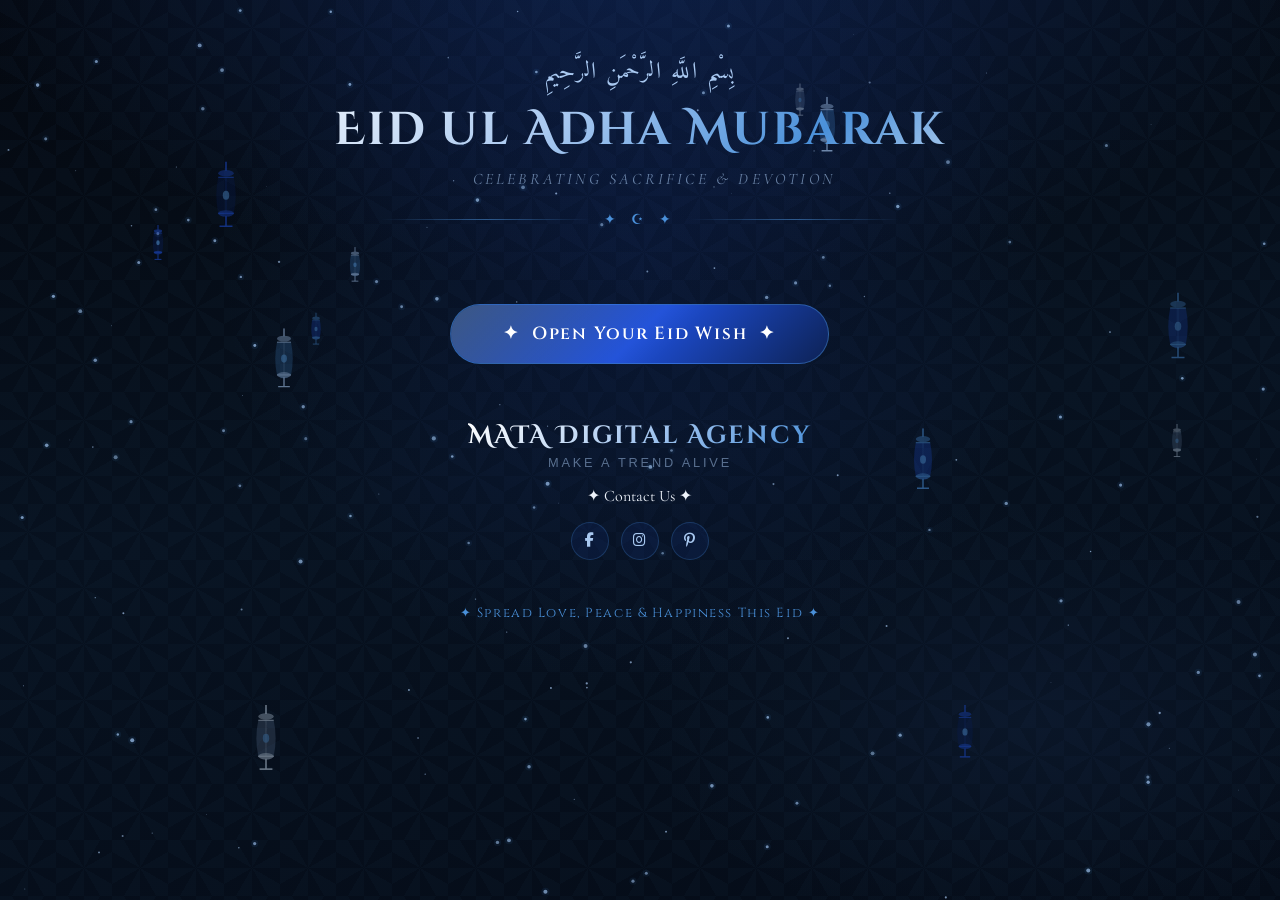
<file: index.html>
<!DOCTYPE html>
<html lang="en">
<head>
  <meta charset="UTF-8">
  <meta name="viewport" content="width=device-width, initial-scale=1.0">
  <title>Eid ul Adha Mubarak — MATA Digital Agency</title>
  <link href="https://fonts.googleapis.com/css2?family=Cinzel+Decorative:wght@400;700;900&family=Cinzel:wght@400;600;700&family=Cormorant+Garamond:ital,wght@0,300;0,400;0,600;1,300;1,400&family=Amiri:ital,wght@0,400;0,700;1,400&family=Noto+Nastaliq+Urdu:wght@400;600&display=swap" rel="stylesheet">
  <link rel="stylesheet" href="style.css">
  <link rel="stylesheet" href="https://cdnjs.cloudflare.com/ajax/libs/font-awesome/6.5.1/css/all.min.css">
</head>
<body>

  <!-- ═══ ENTRANCE SCREEN ═══ -->
  <div class="entrance" id="entrance">
    <div class="e-moon">🌙</div>
    <div class="e-title">Eid ul Adha Mubarak</div>
    <div class="e-arabic">عيد الأضحى مبارك</div>
    <div class="e-dots">
      <div class="e-dot"></div>
      <div class="e-dot"></div>
      <div class="e-dot"></div>
    </div>
  </div>

  <!-- ═══ BACKGROUND LAYERS ═══ -->
  <div id="bg"></div>
  <div class="pattern"></div>
  <canvas id="stars"></canvas>
  <div class="lantern-wrap" id="lanterns"></div>

  <!-- ═══ CRESCENT MOON ═══ -->
  <!-- <div class="moon-scene">
    <div class="moon-3d"></div>
    <div class="moon-sparkle">✦<br>·<br>✦</div>
  </div> -->

  <!-- ═══ MUSIC TOGGLE ═══ -->
  <!-- <button class="music-btn" id="musicBtn" title="Toggle Ambient">🎵</button> -->

  <!-- ═══ MAIN CONTENT ═══ -->
  <div class="main scene">

    <!-- Header -->
    <header class="header">
      <div class="bismillah">بِسْمِ اللَّهِ الرَّحْمَنِ الرَّحِيمِ</div>
      <h1>Eid ul Adha Mubarak</h1>
      <div class="tagline">&nbsp;·&nbsp; Celebrating Sacrifice &amp; Devotion</div>
      <div class="divider" style="margin-top:22px;">
        <span></span>
        <em>✦ ☪ ✦</em>
        <span></span>
      </div>
    </header>

    <!-- CTA Button -->
    <div class="btn-zone">
      <button class="cta-btn" onclick="openCard()">
        <span class="btn-icon">✦</span>
        Open Your Eid Wish
        <span class="btn-icon">✦</span>
      </button>
    </div>

    <!-- Agency Section -->
    <div class="agency">
      <div class="agency-name">   MATA Digital Agency</div>
      <div class="agency-tag">Make A Trend Alive</div>
      <div class="social h4">✦ Contact Us ✦</div>
      <div class="social">
     
        <a href="https://www.facebook.com/share/p/1CV7w84qwE/"  class="soc" title="Facebook"><i class="fa-brands fa-facebook-f"></i></a>
        <a href="https://www.instagram.com/p/DYt_iIPDH1R/?utm_source=ig_web_copy_link"     class="soc" title="Instagram"><i class="fa-brands fa-instagram"></i></a>
        <!-- <a class="soc" title="WhatsApp"><i class="fa-brands fa-whatsapp"></i></a> -->
        <a href="https://www.pinterest.com/pin/961588957959590940/ "  class="soc" title="Instagram" ><i class="fa-brands fa-pinterest-p"></i></a>
      </div>
    </div>

    <!-- Footer -->
    <footer>✦ Spread Love, Peace &amp; Happiness This Eid ✦</footer>

  </div><!-- /main -->

  <!-- ═══ EID CARD MODAL ═══ -->
  <div class="overlay" id="overlay" onclick="handleOverlay(event)">
    <div class="card" id="card">

      <!-- Badge -->
      <div class="card-badge">>بِسْمِ اللَّهِ الرَّحْمَنِ الرَّحِيمِ</div>

      <!-- Corner Ornaments -->
      <div class="card-corner cc-tl"></div>
      <div class="card-corner cc-tr"></div>
      <div class="card-corner cc-bl"></div>
      <div class="card-corner cc-br"></div>

      <!-- Close Button -->
      <button class="card-close" onclick="closeCard()">✕</button>

      <!-- Card Title -->
      <div class="card-title">🌙 Eid ul Adha Mubarak 🌙</div>

      <!-- Salaam -->
      <div class="salaam">السَّلَامُ عَلَيْكُمْ وَرَحْمَةُ اللَّهِ</div>

      <!-- Greeting Message -->
      <p class="greeting">
        <strong>Aslam O Alaikum</strong> to All Muslims 🤍<br>
        Wishing You &amp; Your Family<br>
        <strong>Many Many Eid ul Adha Mubarak</strong><br>
        May Allah accept your <strong>Qurbani</strong>, prayers,<br>
        and all your sincere sacrifices.
      </p>

      <!-- Divider -->
      <div class="c-div"><span></span><em>✦ ☪ ✦</em><span></span></div>

      <!-- Arabic Dua -->
      <div class="arabic-dua">
        لَبَّيْكَ اللَّهُمَّ لَبَّيْكَ، لَبَّيْكَ لَا شَرِيكَ لَكَ لَبَّيْكَ،<br>
        إِنَّ الْحَمْدَ وَالنِّعْمَةَ لَكَ وَالْمُلْكَ، لَا شَرِيكَ لَكَ
      </div>

      <!-- Urdu Translation -->
      <!-- <div class="urdu">
        میں حاضر ہوں اے اللہ میں حاضر ہوں، تیرا کوئی شریک نہیں،<br>
        بے شک تمام تعریفیں اور نعمتیں تیرے ہی لیے ہیں،<br>
        بادشاہی بھی تیری ہی ہے، تیرا کوئی شریک نہیں۔
      </div> -->

      <!-- Divider -->
      <div class="c-div"><span></span><em>✦ ☪ ✦</em><span></span></div>

      <!-- Footer Message -->
      <div class="card-msg">✦Spread Love, Peace &amp; Happiness This Eid ✦</div>

    </div><!-- /card -->
  </div><!-- /overlay -->

  <script src="script.js"></script>
</body>
</html>
</file>
<file: style.css>
/* ─── CSS VARIABLES ──────────────────────────────────── */
:root {
  --ink:      #04080f;
  --deep:     #070d1a;
  --navy:     #0a1628;
  --blue:     #1a3a6e;
  --cobalt:   #1e4fd8;
  --sky:      #4a90d9;
  --ice:      #a8c8f0;
  --white:    #eef3fb;
  --mist:     rgba(168, 200, 240, 0.12);
  --glow:     rgba(74, 144, 217, 0.45);
  --card-bg:  rgba(7, 13, 26, 0.82);
}

/* ─── RESET ──────────────────────────────────────────── */
*, *::before, *::after {
  margin: 0;
  padding: 0;
  box-sizing: border-box;
}

html {
  scroll-behavior: smooth;
}

body {
  min-height: 100vh;
  background: var(--ink);
  font-family: 'Cormorant Garamond', Georgia, serif;
  color: var(--white);
  overflow-x: hidden;
  cursor: default;
}

/* ─── 3D SCENE WRAPPER ───────────────────────────────── */
.scene {
  perspective: 1200px;
  perspective-origin: 50% 40%;
}

/* ─── CANVAS BACKGROUND ──────────────────────────────── */
#bg {
  position: fixed;
  inset: 0;
  z-index: 0;
  background:
    radial-gradient(ellipse 80% 60% at 50% -10%, #0d1f45 0%, transparent 70%),
    radial-gradient(ellipse 50% 40% at 80% 80%, #0a1628 0%, transparent 60%),
    linear-gradient(170deg, #04080f 0%, #07111f 50%, #050c18 100%);
}

/* Mouse-following mesh glow */
#bg::before {
  content: '';
  position: absolute;
  inset: 0;
  background: radial-gradient(
    circle 600px at var(--mx, 50%) var(--my, 30%),
    rgba(30, 79, 216, 0.12),
    transparent 70%
  );
  transition: background 0.6s ease;
}

/* ─── ISLAMIC PATTERN OVERLAY ────────────────────────── */
.pattern {
  position: fixed;
  inset: 0;
  z-index: 1;
  pointer-events: none;
  opacity: 0.028;
  background-image: repeating-conic-gradient(
    from 0deg at 50% 50%,
    #4a90d9 0deg 30deg,
    transparent 30deg 60deg
  );
  background-size: 56px 56px;
}

/* ─── STARS CANVAS ───────────────────────────────────── */
#stars {
  position: fixed;
  inset: 0;
  z-index: 2;
  pointer-events: none;
}

/* ─── 3D CRESCENT MOON ───────────────────────────────── */
.moon-scene {
  position: fixed;
  top: 5vh;
  right: 8vw;
  z-index: 5;
  transform-style: preserve-3d;
  animation: moonEnter 2s cubic-bezier(.22, .68, 0, 1.1) 0.3s both;
}

@keyframes moonEnter {
  from { opacity: 0; transform: translateY(-80px) rotateX(40deg); }
  to   { opacity: 1; transform: translateY(0)     rotateX(0deg); }
}

.moon-3d {
  width: 88px;
  height: 88px;
  border-radius: 50%;
  background: radial-gradient(circle at 38% 38%, #ddeeff, #99c4e8 50%, #3a7fc1 90%);
  box-shadow:
    0 0 0 1px rgba(168, 200, 240, 0.25),
    0 0 30px 8px rgba(74, 144, 217, 0.35),
    0 0 70px 20px rgba(30, 79, 216, 0.15),
    inset -12px -10px 24px rgba(4, 8, 15, 0.55),
    inset 4px 4px 14px rgba(255, 255, 255, 0.15);
  position: relative;
  animation: moonGlow 4s ease-in-out infinite alternate;
}

@keyframes moonGlow {
  from {
    box-shadow:
      0 0 30px 8px rgba(74, 144, 217, 0.35),
      0 0 70px 20px rgba(30, 79, 216, 0.15),
      inset -12px -10px 24px rgba(4, 8, 15, 0.55),
      inset 4px 4px 14px rgba(255, 255, 255, 0.15);
  }
  to {
    box-shadow:
      0 0 50px 18px rgba(74, 144, 217, 0.55),
      0 0 100px 35px rgba(30, 79, 216, 0.22),
      inset -12px -10px 24px rgba(4, 8, 15, 0.55),
      inset 4px 4px 14px rgba(255, 255, 255, 0.15);
  }
}

/* Crescent cutout effect */
.moon-3d::after {
  content: '';
  position: absolute;
  top: 10px;
  right: 8px;
  width: 60px;
  height: 60px;
  border-radius: 50%;
  background: radial-gradient(circle at 40% 40%, #0c1f3a, #070d1a);
  box-shadow: inset 0 0 20px rgba(74, 144, 217, 0.15);
}

.moon-sparkle {
  position: absolute;
  top: 50%;
  left: -30px;
  font-size: 0.8rem;
  line-height: 2.2;
  color: var(--ice);
  opacity: 0.7;
  animation: twinkle 2s ease-in-out infinite alternate;
}

@keyframes twinkle {
  from { opacity: 0.3; }
  to   { opacity: 0.9; }
}

/* ─── FLOATING LANTERNS ──────────────────────────────── */
.lantern-wrap {
  position: fixed;
  inset: 0;
  z-index: 3;
  pointer-events: none;
  overflow: hidden;
}

.lan {
  position: absolute;
  animation: lanFloat var(--ld, 14s) var(--ldelay, 0s) ease-in-out infinite;
}

@keyframes lanFloat {
  0%   { transform: translateY(0px)   rotate(-3deg); }
  50%  { transform: translateY(-18px) rotate(3deg); }
  100% { transform: translateY(0px)   rotate(-3deg); }
}

/* ─── MAIN LAYOUT WRAPPER ────────────────────────────── */
.main {
  position: relative;
  z-index: 10;
  display: flex;
  flex-direction: column;
  align-items: center;
  min-height: 100vh;
  padding: 0 20px;
}

/* ─── HEADER ─────────────────────────────────────────── */
.header {
  width: 100%;
  max-width: 860px;
  text-align: center;
  padding: 52px 0 18px;
  animation: fadeSlideDown 1s 0.5s both;
}

@keyframes fadeSlideDown {
  from { opacity: 0; transform: translateY(-28px) rotateX(20deg); }
  to   { opacity: 1; transform: translateY(0)     rotateX(0); }
}

.header .bismillah {
  font-family: 'Amiri', serif;
  font-size: clamp(1rem, 2.5vw, 1.45rem);
  color: var(--ice);
  letter-spacing: 0.06em;
  margin-bottom: 10px;
  animation: glowText 3s ease-in-out infinite alternate;
}

@keyframes glowText {
  from { text-shadow: 0 0 14px rgba(74, 144, 217, 0.4); }
  to   { text-shadow: 0 0 30px rgba(74, 144, 217, 0.8), 0 0 60px rgba(30, 79, 216, 0.3); }
}

.header h1 {
  font-family: 'Cinzel Decorative', serif;
  font-size: clamp(1.4rem, 4.5vw, 2.9rem);
  font-weight: 700;
  background: linear-gradient(135deg, #ffffff 0%, #a8c8f0 40%, #4a90d9 70%, #eef3fb 100%);
  -webkit-background-clip: text;
  -webkit-text-fill-color: transparent;
  background-clip: text;
  line-height: 1.2;
  letter-spacing: 0.04em;
}

.header .tagline {
  font-family: 'Cormorant Garamond', serif;
  font-style: italic;
  font-size: clamp(0.8rem, 2vw, 1rem);
  color: var(--ice);
  opacity: 0.6;
  letter-spacing: 0.2em;
  text-transform: uppercase;
  margin-top: 10px;
}

/* ─── DECORATIVE DIVIDER ─────────────────────────────── */
.divider {
  width: 100%;
  max-width: 520px;
  display: flex;
  align-items: center;
  gap: 12px;
  margin: 20px auto;
}

.divider span {
  flex: 1;
  height: 1px;
  background: linear-gradient(90deg, transparent, rgba(74, 144, 217, 0.55), transparent);
}

.divider em {
  font-style: normal;
  color: var(--sky);
  font-size: 0.9rem;
  letter-spacing: 6px;
}

/* ─── CTA BUTTON ─────────────────────────────────────── */
.btn-zone {
  margin: 38px 0 30px;
  animation: fadeSlideUp 1.2s 1.1s both;
  transform-style: preserve-3d;
}

@keyframes fadeSlideUp {
  from { opacity: 0; transform: translateY(40px) rotateX(-20deg); }
  to   { opacity: 1; transform: translateY(0)    rotateX(0); }
}

.cta-btn {
  position: relative;
  display: inline-flex;
  align-items: center;
  gap: 12px;
  padding: 17px 52px;
  font-family: 'Cinzel', serif;
  font-size: clamp(0.9rem, 2.2vw, 1.1rem);
  font-weight: 600;
  letter-spacing: 0.1em;
  color: #fff;
  background: linear-gradient(135deg, #1a3a6e 0%, #1e4fd8 50%, #0d2255 100%);
  border: 1px solid rgba(74, 144, 217, 0.45);
  border-radius: 60px;
  cursor: pointer;
  outline: none;
  transform-style: preserve-3d;
  transform: perspective(600px) rotateX(0deg);
  transition: transform 0.35s cubic-bezier(.34, 1.56, .64, 1), box-shadow 0.35s;
  animation: btnBreath 3s ease-in-out infinite;
  overflow: hidden;
}

@keyframes btnBreath {
  0%, 100% {
    box-shadow:
      0 8px 32px rgba(30, 79, 216, 0.4),
      0 2px 0 rgba(74, 144, 217, 0.3);
  }
  50% {
    box-shadow:
      0 12px 48px rgba(30, 79, 216, 0.65),
      0 2px 0 rgba(74, 144, 217, 0.5),
      0 0 60px rgba(74, 144, 217, 0.2);
  }
}

/* Glossy highlight overlay */
.cta-btn::before {
  content: '';
  position: absolute;
  inset: 0;
  border-radius: 60px;
  background: linear-gradient(135deg, rgba(255, 255, 255, 0.15), transparent 60%);
  pointer-events: none;
}

/* Shimmer sweep */
.cta-btn::after {
  content: '';
  position: absolute;
  top: -50%;
  left: -60%;
  width: 45%;
  height: 200%;
  background: rgba(255, 255, 255, 0.12);
  transform: skewX(-22deg);
  animation: btnShimmer 3.5s ease-in-out infinite;
}

@keyframes btnShimmer {
  0%       { left: -60%; }
  55%, 100% { left: 130%; }
}

.cta-btn:hover {
  transform: perspective(600px) rotateX(8deg) translateY(-4px) scale(1.04);
  box-shadow:
    0 18px 50px rgba(30, 79, 216, 0.6),
    0 4px 0 rgba(74, 144, 217, 0.4),
    0 0 80px rgba(74, 144, 217, 0.22);
}

.cta-btn:active {
  transform: perspective(600px) rotateX(0deg) translateY(1px) scale(0.98);
}

.btn-icon {
  font-size: 1.1rem;
  animation: spinIcon 4s linear infinite;
}

@keyframes spinIcon {
  from { transform: rotate(0deg); }
  to   { transform: rotate(360deg); }
}

/* ─── MODAL OVERLAY ──────────────────────────────────── */
.overlay {
  display: none;
  position: fixed;
  inset: 0;
  z-index: 200;
  background: rgba(2, 5, 12, 0.85);
  backdrop-filter: blur(10px) saturate(1.4);
  align-items: center;
  justify-content: center;
  padding: 20px;
  overflow-y: auto;
}

.overlay.open {
  display: flex;
}

/* ─── EID CARD ───────────────────────────────────────── */
.card {
  position: relative;
  width: 100%;
  max-width: 680px;
  margin: auto;
  background: var(--card-bg);
  border: 1px solid rgba(74, 144, 217, 0.28);
  border-radius: 20px;
  padding: clamp(30px, 6vw, 62px) clamp(24px, 6vw, 58px);
  text-align: center;
  backdrop-filter: blur(24px);
  transform-style: preserve-3d;
  box-shadow:
    0 0 0 1px rgba(74, 144, 217, 0.1),
    0 0 50px rgba(30, 79, 216, 0.2),
    0 40px 80px rgba(2, 5, 12, 0.8),
    inset 0 1px 0 rgba(255, 255, 255, 0.06);
  animation: card3dIn 0.7s cubic-bezier(.34, 1.4, .64, 1) both;
}

@keyframes card3dIn {
  from {
    opacity: 0;
    transform: perspective(1000px) rotateX(30deg) translateY(60px) scale(0.85);
  }
  to {
    opacity: 1;
    transform: perspective(1000px) rotateX(0deg) translateY(0) scale(1);
  }
}

/* ─── CARD CORNER ORNAMENTS ──────────────────────────── */
.card-corner {
  position: absolute;
  width: 36px;
  height: 36px;
  border-color: rgba(74, 144, 217, 0.4);
  border-style: solid;
}

.cc-tl { top: 16px;    left: 16px;  border-width: 1px 0 0 1px; border-radius: 4px 0 0 0; }
.cc-tr { top: 16px;    right: 16px; border-width: 1px 1px 0 0; border-radius: 0 4px 0 0; }
.cc-bl { bottom: 16px; left: 16px;  border-width: 0 0 1px 1px; border-radius: 0 0 0 4px; }
.cc-br { bottom: 16px; right: 16px; border-width: 0 1px 1px 0; border-radius: 0 0 4px 0; }

/* ─── CARD CLOSE BUTTON ──────────────────────────────── */
.card-close {
  position: absolute;
  top: 16px;
  right: 16px;
  width: 34px;
  height: 34px;
  border-radius: 50%;
  background: rgba(74, 144, 217, 0.1);
  border: 1px solid rgba(74, 144, 217, 0.25);
  color: var(--ice);
  font-size: 0.85rem;
  display: flex;
  align-items: center;
  justify-content: center;
  cursor: pointer;
  z-index: 5;
  transition: background 0.2s, transform 0.3s;
}

.card-close:hover {
  background: rgba(74, 144, 217, 0.22);
  transform: rotate(90deg);
}

/* ─── CARD TOP BADGE ─────────────────────────────────── */
.card-badge {
  position: absolute;
  top: -1px;
  left: 50%;
  transform: translateX(-50%);
  background: var(--deep);
  border: 1px solid rgba(74, 144, 217, 0.28);
  border-radius: 0 0 10px 10px;
  padding: 4px 20px;
  font-family: 'Amiri', serif;
  font-size: 0.88rem;
  color: var(--sky);
  white-space: nowrap;
  letter-spacing: 0.08em;
}

/* ─── CARD TITLE ─────────────────────────────────────── */
.card-title {
  font-family: 'Cinzel Decorative', serif;
  font-size:medium;
  font-weight: 700;
  background: linear-gradient(135deg, #fff 0%, #a8c8f0 45%, #4a90d9 80%, #fff 100%);
  background-size: 200% auto;
  -webkit-background-clip: text;
  -webkit-text-fill-color: transparent;
  background-clip: text;
  line-height: 1.2;
  margin: 22px 0 6px;
  animation: textShine 4s linear infinite;
  filter: drop-shadow(0 0 18px rgba(74, 144, 217, 0.5));
}

@keyframes textShine {
  0%   { background-position: 0% center; }
  100% { background-position: 200% center; }
}

/* ─── SALAAM LINE ────────────────────────────────────── */
.salaam {
  font-family: 'Amiri', serif;
  font-size: clamp(1rem, 2.8vw, 1.4rem);
  color: var(--ice);
  margin: 10px 0 4px;
  text-shadow: 0 0 20px rgba(74, 144, 217, 0.4);
}

/* ─── GREETING TEXT ──────────────────────────────────── */
.greeting {
  font-family: 'Cormorant Garamond', serif;
  font-size: clamp(0.92rem, 2.2vw, 1.08rem);
  font-weight: 300;
  color: rgba(238, 243, 251, 0.88);
  line-height: 1.85;
  margin: 14px 0 18px;
}

.greeting strong {
  color: var(--ice);
  font-weight: 600;
}

/* ─── CARD DIVIDER ───────────────────────────────────── */
.c-div {
  display: flex;
  align-items: center;
  gap: 10px;
  margin: 16px 0;
}

.c-div span {
  flex: 1;
  height: 1px;
  background: linear-gradient(90deg, transparent, rgba(74, 144, 217, 0.4), transparent);
}

.c-div em {
  font-style: normal;
  color: var(--sky);
  font-size: 0.82rem;
  letter-spacing: 5px;
}

/* ─── ARABIC DUA BOX ─────────────────────────────────── */
.arabic-dua {
  font-family: 'Amiri', serif;
  font-size: clamp(1rem, 3vw, 1.55rem);
  color: var(--white);
  line-height: 2.1;
  direction: rtl;
  text-align: center;
  padding: 20px 22px;
  margin: 14px 0 10px;
  background: rgba(74, 144, 217, 0.05);
  border: 1px solid rgba(74, 144, 217, 0.2);
  border-radius: 10px;
  text-shadow: 0 0 16px rgba(74, 144, 217, 0.4);
  position: relative;
  animation: duaGlow 4s ease-in-out infinite alternate;
}

@keyframes duaGlow {
  from {
    border-color: rgba(74, 144, 217, 0.2);
    box-shadow: none;
  }
  to {
    border-color: rgba(74, 144, 217, 0.4);
    box-shadow: 0 0 30px rgba(74, 144, 217, 0.1), inset 0 0 20px rgba(74, 144, 217, 0.05);
  }
}

.arabic-dua::before {
  content: '"';
  position: absolute;
  top: -12px;
  left: 22px;
  font-size: 3rem;
  color: rgba(74, 144, 217, 0.22);
  line-height: 1;
  font-family: serif;
}

/* ─── URDU TRANSLATION ───────────────────────────────── */
/* .urdu {
  font-family: 'Noor Nastaliq Urdu', serif;
  font-size: clamp(0.82rem, 2vw, 1.02rem);
  color: rgba(168, 200, 240, 0.8);
  direction: rtl;
  text-align: center;
  line-height: 2.3;
  margin: 12px 0 16px;
  font-style: italic;
} */

/* ─── CARD FOOTER MESSAGE ────────────────────────────── */
.card-msg {
  font-family: 'Cinzel', serif;
  font-size: clamp(0.68rem, 1.8vw, 0.82rem);
  color: var(--sky);
  letter-spacing: 0.1em;
  margin-top: 20px;
  opacity: 0.75;
}

/* ─── AGENCY SECTION ─────────────────────────────────── */
.agency {
  margin-top: 25px;
  text-align: center;
  animation: fadeSlideUp 1.4s 1.8s both;
}

.agency-name {
  font-family: 'Cinzel Decorative', serif;
  font-size: clamp(1rem, 3vw, 1.55rem);
  font-weight: 700;
  background: linear-gradient(135deg, #fff, #a8c8f0, #4a90d9);
  -webkit-background-clip: text;
  -webkit-text-fill-color: transparent;
  background-clip: text;
  letter-spacing: 0.08em;
}
.agency-name img{
    width: 50px;
}

.agency-tag {
  font-family:sans-serif, serif;
  font-size: 0.8rem;
  font-style: none;
  color: var(--ice);
  opacity: 0.5;
  letter-spacing: 0.22em;
  text-transform: uppercase;
  margin-top: 3px;
}

/* ─── SOCIAL ICONS ───────────────────────────────────── */
.social {
  display: flex;
  justify-content: center;
  gap: 12px;
  margin: 16px 0;
}
.social h4{
    font-family: sans-serif;
    justify-content: center;
    font-weight: bold;
}
.soc {
  width: 38px;
  height: 38px;
  border-radius: 50%;
  background: rgba(30, 79, 216, 0.1);
  border: 1px solid rgba(74, 144, 217, 0.25);
  color: var(--ice);
  display: flex;
  align-items: center;
  justify-content: center;
  font-size: 0.9rem;
  cursor: pointer;
  text-decoration: none;
  transform-style: preserve-3d;
  transition:
    transform 0.3s cubic-bezier(.34, 1.56, .64, 1),
    background 0.3s,
    border-color 0.3s,
    box-shadow 0.3s;
}

.soc:hover {
  transform: perspective(400px) rotateY(25deg) translateY(-4px) scale(1.15);
  background: rgba(30, 79, 216, 0.28);
  border-color: rgba(74, 144, 217, 0.55);
  box-shadow: 0 8px 24px rgba(30, 79, 216, 0.4), -4px 0 16px rgba(74, 144, 217, 0.2);
  color: #fff;
}

/* ─── FOOTER ─────────────────────────────────────────── */
footer {
  margin: 28px 0 44px;
  font-family: 'Cinzel', serif;
  font-size: clamp(0.68rem, 1.8vw, 0.82rem);
  color: var(--sky);
  opacity: 0.55;
  letter-spacing: 0.12em;
  text-align: center;
  animation: fadeSlideUp 1.6s 2.2s both;
}

/* ─── MUSIC BUTTON ───────────────────────────────────── */
.music-btn {
  position: fixed;
  bottom: 24px;
  left: 24px;
  z-index: 300;
  width: 46px;
  height: 46px;
  border-radius: 50%;
  background: rgba(7, 13, 26, 0.9);
  border: 1px solid rgba(74, 144, 217, 0.3);
  color: var(--ice);
  font-size: 1.1rem;
  display: flex;
  align-items: center;
  justify-content: center;
  cursor: pointer;
  backdrop-filter: blur(10px);
  transition: transform 0.25s, background 0.25s;
  box-shadow: 0 4px 20px rgba(0, 0, 0, 0.5);
}

.music-btn:hover {
  transform: scale(1.12);
  background: rgba(30, 79, 216, 0.3);
}

.music-btn.on {
  animation: musicPulse 1.5s ease-in-out infinite;
}

@keyframes musicPulse {
  0%, 100% { box-shadow: 0 4px 20px rgba(0, 0, 0, 0.5); }
  50%       { box-shadow: 0 4px 28px rgba(74, 144, 217, 0.5), 0 0 0 6px rgba(74, 144, 217, 0.1); }
}

/* ─── ENTRANCE SCREEN ────────────────────────────────── */
.entrance {
  position: fixed;
  inset: 0;
  z-index: 9999;
  display: flex;
  flex-direction: column;
  align-items: center;
  justify-content: center;
  background: radial-gradient(ellipse at 50% 40%, #0a1a35, #04080f);
  pointer-events: none;
  animation: entranceFade 0.9s 3s forwards;
}

@keyframes entranceFade {
  to { opacity: 0; }
}

.e-moon {
  font-size: 5rem;
  line-height: 1;
  animation: eMoon 2s cubic-bezier(.22, .68, 0, 1.1) both;
  filter: drop-shadow(0 0 30px rgba(74, 144, 217, 0.6));
}

@keyframes eMoon {
  from { opacity: 0; transform: translateY(60px) scale(0.5) rotateZ(-30deg); }
  to   { opacity: 1; transform: translateY(0)    scale(1)   rotateZ(0deg); }
}

.e-title {
  font-family: 'Cinzel Decorative', serif;
  font-size: clamp(1.1rem, 4vw, 1.9rem);
  font-weight: 700;
  background: linear-gradient(90deg, #a8c8f0, #fff, #4a90d9);
  -webkit-background-clip: text;
  -webkit-text-fill-color: transparent;
  background-clip: text;
  letter-spacing: 0.12em;
  margin-top: 16px;
  animation: eText 1.5s 0.5s both;
}

@keyframes eText {
  from { opacity: 0; letter-spacing: 0.4em; transform: translateY(20px); }
  to   { opacity: 1; letter-spacing: 0.12em; transform: translateY(0); }
}

.e-arabic {
  font-family: 'Amiri', serif;
  font-size: clamp(0.95rem, 3vw, 1.35rem);
  color: var(--ice);
  margin-top: 10px;
  animation: eText 1.5s 1s both;
  text-shadow: 0 0 20px rgba(74, 144, 217, 0.6);
}

.e-dots {
  display: flex;
  gap: 8px;
  margin-top: 28px;
  animation: eText 1s 1.5s both;
}

.e-dot {
  width: 6px;
  height: 6px;
  border-radius: 50%;
  background: var(--sky);
  animation: dotPulse 1.2s ease-in-out infinite;
}

.e-dot:nth-child(2) { animation-delay: 0.2s; }
.e-dot:nth-child(3) { animation-delay: 0.4s; }

@keyframes dotPulse {
  0%, 100% { transform: scale(1);   opacity: 0.4; }
  50%       { transform: scale(1.6); opacity: 1; }
}

/* ─── RESPONSIVE ─────────────────────────────────────── */
@media (max-width: 520px) {
  .moon-scene { top: 3vh; right: 4vw; }
  .moon-3d    { width: 62px; height: 62px; }
  .moon-3d::after { width: 42px; height: 42px; top: 8px; right: 6px; }
  .moon-sparkle   { left: -22px; font-size: 0.7rem; }
}
</file>
